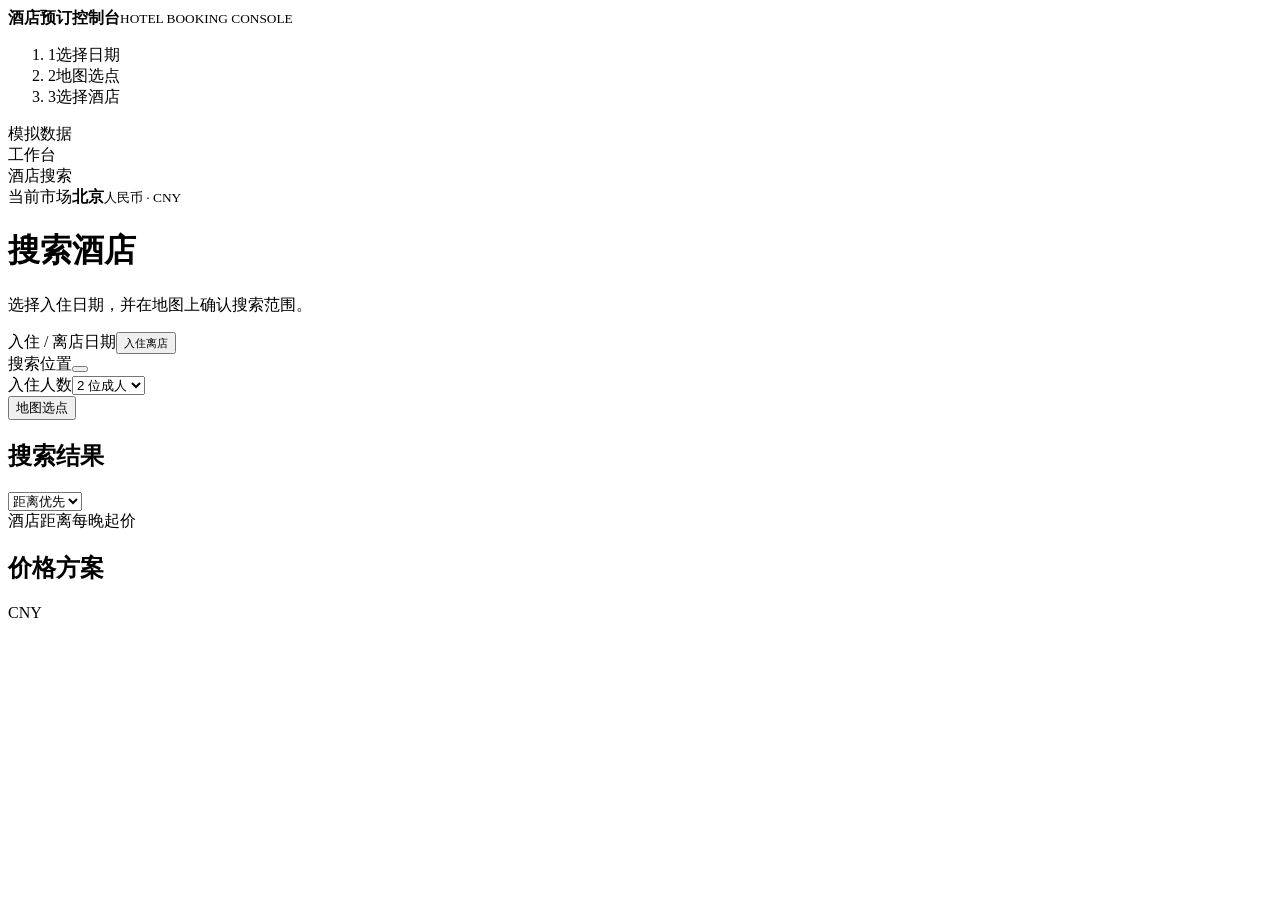
<file: page.html>
<!doctype html>
<html lang="zh-CN">
<head>
  <meta charset="utf-8">
  <meta name="viewport" content="width=device-width,initial-scale=1">
  <title>酒店预订控制台 · 流程演示</title>
  <style>/*__CSS__*/</style>
</head>
<body>
  <header class="topbar">
    <div class="identity"><span class="logo" aria-hidden="true"><i></i></span><div><strong>酒店预订控制台</strong><small>HOTEL BOOKING CONSOLE</small></div></div>
    <ol class="steps" aria-label="搜索流程">
      <li data-step="1"><span>1</span>选择日期</li><li data-step="2"><span>2</span>地图选点</li><li data-step="3"><span>3</span>选择酒店</li>
    </ol>
    <span class="environment"><i></i>模拟数据</span>
  </header>
  <div class="shell">
    <aside class="sidebar">
      <div class="side-title">工作台</div><div class="side-active"><i></i>酒店搜索</div>
      <div class="side-section"><span>当前市场</span><strong>北京</strong><small>人民币 · CNY</small></div>
    </aside>
    <main class="main">
      <div class="page-head"><div><h1>搜索酒店</h1><p>选择入住日期，并在地图上确认搜索范围。</p></div><span id="summary" class="page-summary"></span></div>
      <section class="search panel" aria-label="搜索条件">
        <div class="field date-field"><label>入住 / 离店日期</label><button class="date-trigger" id="dateOpen"><span><small>入住</small><strong id="checkInLabel"></strong></span><span id="nightCount" class="night-tag"></span><span><small>离店</small><strong id="checkOutLabel"></strong></span></button></div>
        <div class="field location-field"><label>搜索位置</label><button class="location-trigger" id="mapLocation"><span><i class="pin"></i><strong id="locationLabel"></strong></span><small id="locationRadius"></small></button></div>
        <div class="field guests"><label for="guests">入住人数</label><select id="guests"><option value="1">1 位成人</option><option value="2" selected>2 位成人</option><option value="3">3 位成人</option><option value="4">4 位成人</option></select></div>
        <button id="mapOpen" class="primary search-action"><i class="pin"></i>地图选点</button>
      </section>
      <div class="results">
        <section class="panel result-panel" aria-labelledby="resultsHeading">
          <div class="panel-head"><div><h2 id="resultsHeading">搜索结果</h2><p id="resultsText" aria-live="polite"></p></div><select id="sort" aria-label="排序"><option value="distance">距离优先</option><option value="price">价格优先</option><option value="rating">评分优先</option></select></div>
          <div class="table-head"><span>酒店</span><span>距离</span><span>每晚起价</span></div>
          <div id="hotels" class="hotel-list"></div>
        </section>
        <section class="panel rate-panel" aria-labelledby="ratesHeading">
          <div class="panel-head"><div><h2 id="ratesHeading">价格方案</h2><p id="rateContext"></p></div><span class="light-tag">CNY</span></div>
          <div id="hotelDetails"></div>
        </section>
      </div>
    </main>
  </div>

  <dialog id="calendar" class="calendar" aria-labelledby="calendarTitle">
    <div class="dialog-head"><div><h2 id="calendarTitle">选择入住和离店日期</h2><p id="calendarHint"></p></div><button class="icon-close" id="dateClose" aria-label="关闭日期选择">×</button></div>
    <div class="calendar-body"><button class="month-control month-prev" id="previousMonth" aria-label="上一个月">‹</button><div class="months" id="months"></div><button class="month-control month-next" id="nextMonth" aria-label="下一个月">›</button></div>
    <div class="dialog-foot"><strong id="dateRange"></strong><button class="primary" id="dateConfirm">确认日期</button></div>
  </dialog>

  <dialog id="placePicker" class="place-picker" aria-labelledby="mapTitle">
    <div class="dialog-head"><div><h2 id="mapTitle">在地图上选择搜索位置</h2><p>点击地图设定中心点，按范围查找附近酒店。</p></div><button class="icon-close" id="mapClose" aria-label="关闭地图">×</button></div>
    <div class="picker-body">
      <div class="map-frame"><div id="map" aria-label="北京酒店选点地图"></div><div class="map-zoom"><button id="zoomIn" aria-label="放大">+</button><button id="zoomOut" aria-label="缩小">−</button></div><a class="attribution" href="https://www.openstreetmap.org/copyright" target="_blank" rel="noopener">© OpenStreetMap</a></div>
      <div class="picker-detail">
        <p class="section-label">搜索中心</p><h3 id="pendingPlace"></h3><p id="pendingCoordinates" class="coordinates"></p>
        <div class="picker-radius"><label for="radius">搜索半径</label><select id="radius"><option value="1.5">1.5 公里</option><option value="2" selected>2 公里</option><option value="3">3 公里</option></select></div>
        <p class="section-label">常用位置</p><div id="presets" class="presets"></div>
        <div class="match-count"><strong id="pendingCount"></strong><span>家模拟酒店在范围内</span></div>
        <p id="mapError" role="status" hidden></p>
      </div>
    </div>
    <div class="dialog-foot"><span id="mapSummary"></span><button class="primary" id="mapConfirm">确认位置并搜索</button></div>
  </dialog>
  <script>/*__MAPLIBRE__*/</script>
  <script>/*__BASE__*/</script>
  <script>/*__MARKERS__*/</script>
  <script>/*__APP__*/</script>
</body>
</html>
</file>
